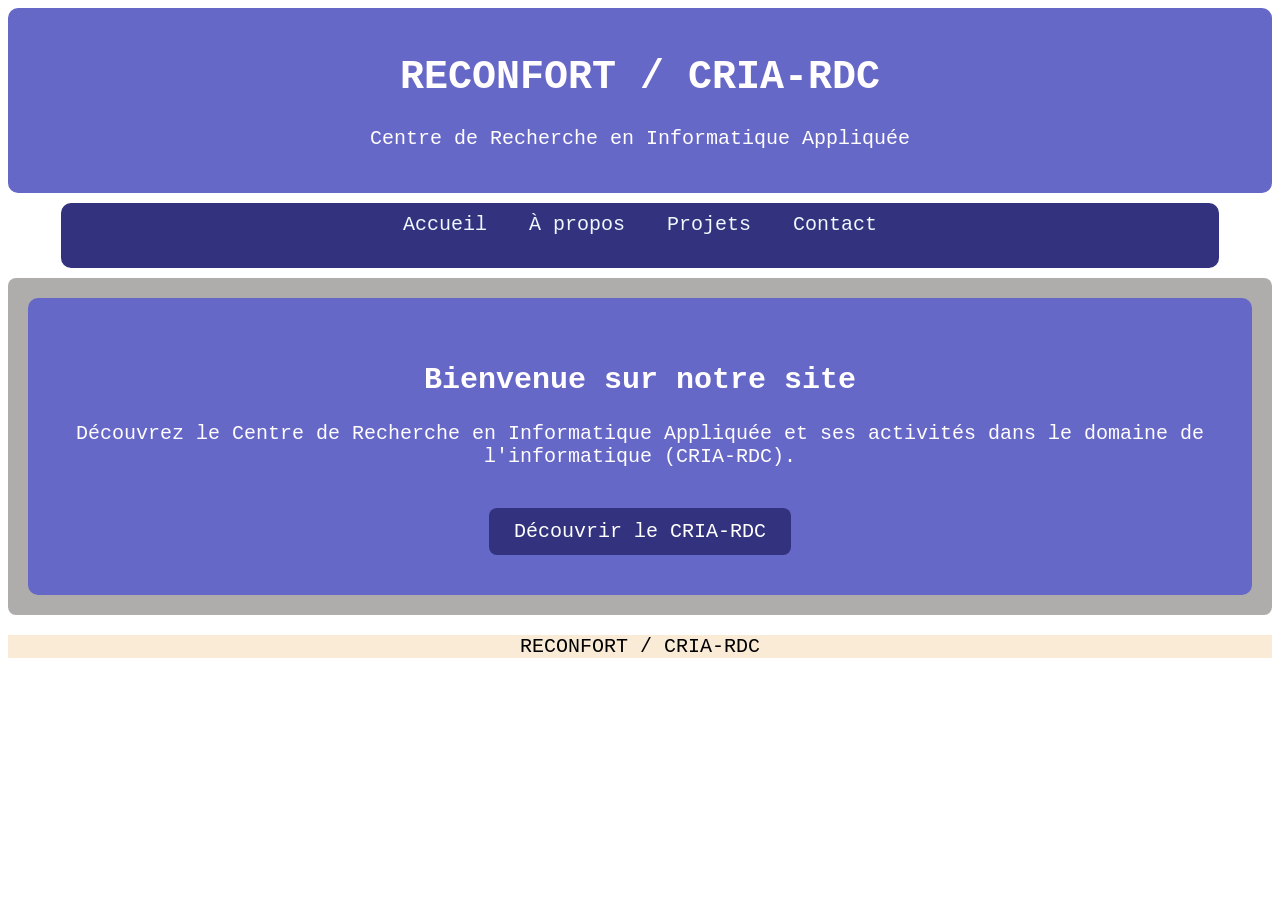
<file: SITE-STAGE-CRIA/index.html>
<!DOCTYPE html>
<html lang="fr">

<head>
    <meta charset="UTF-8">
    <meta name="viewport" content="width=device-width, initial-scale=1.0">
    <link rel="stylesheet" href="style.css">
    <title>CRIA-RDC</title>
</head>

<body>

    <header>
        <h1>RECONFORT / CRIA-RDC</h1>
        <p>Centre de Recherche en Informatique Appliquée</p>
    </header>

    <nav>
        <a href="index.html">Accueil</a>
        <a href="apropos.html">À propos</a>
        <a href="projets.html">Projets</a>
        <a href="contact.html">Contact</a>
    </nav>

    <main>

        <section class="accueil">

            <h2>Bienvenue sur notre site</h2>

            <p>
                Découvrez le Centre de Recherche en Informatique Appliquée
                et ses activités dans le domaine de l'informatique (CRIA-RDC).
            </p>

            <a href="apropos.html" class="bouton">
                Découvrir le CRIA-RDC
            </a>

        </section>

    </main>

    <footer>
        <p>RECONFORT / CRIA-RDC</p>
    </footer>

</body>

</html>
</file>
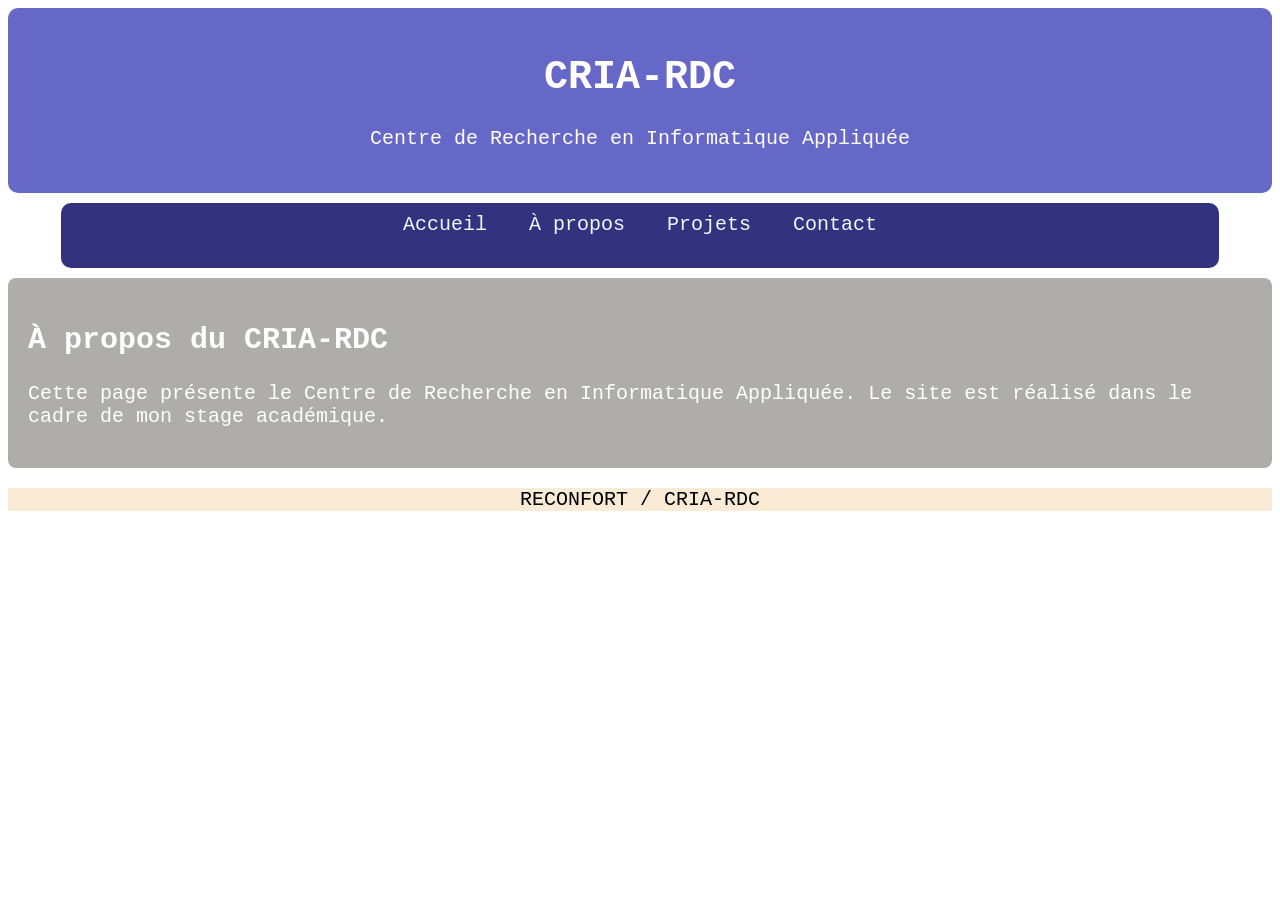
<file: SITE-STAGE-CRIA/apropos.html>
<!DOCTYPE html>
<html lang="fr">

<head>
    <meta charset="UTF-8">
    <meta name="viewport" content="width=device-width, initial-scale=1.0">
    <link rel="stylesheet" href="style.css">
    <title>À propos - CRIA-RDC</title>
</head>

<body>

    <header>
        <h1>CRIA-RDC</h1>
        <p>Centre de Recherche en Informatique Appliquée</p>
    </header>

    <nav>
        <a href="index.html">Accueil</a>
        <a href="apropos.html">À propos</a>
        <a href="projets.html">Projets</a>
        <a href="contact.html">Contact</a>
    </nav>

    <main>
        <h2>À propos du CRIA-RDC</h2>

        <p>
            Cette page présente le Centre de Recherche en Informatique Appliquée.
        
            Le site est réalisé dans le cadre de mon stage académique.
        </p>
    </main>

    <footer>
        <p>RECONFORT / CRIA-RDC</p>
    </footer>

</body>
</html>
</file>
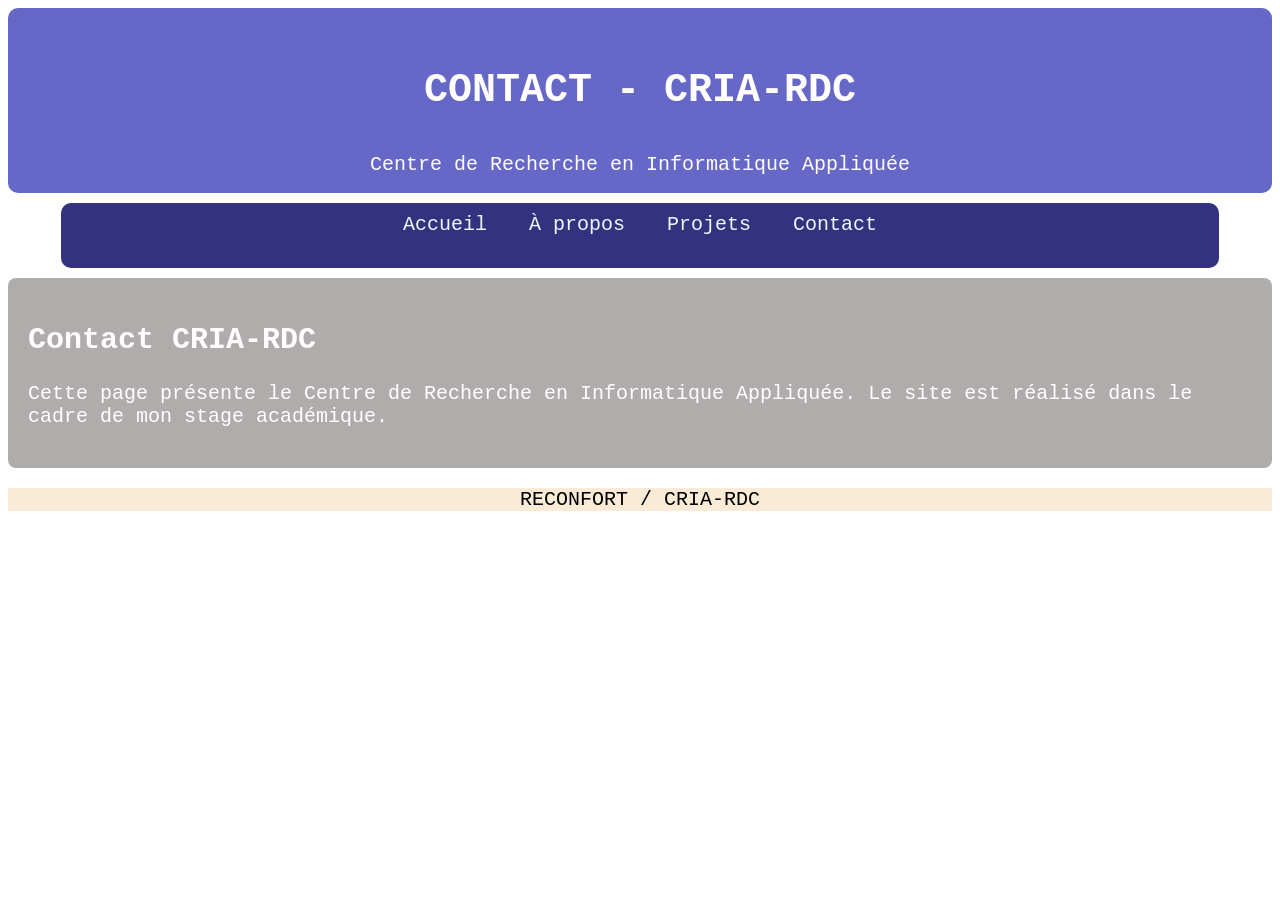
<file: SITE-STAGE-CRIA/contact.html>
<!DOCTYPE html>
<html lang="fr">
<head>
    <meta charset="UTF-8">
    <meta name="viewport" content="width=device-width, initial-scale=1.0">
    <link rel="stylesheet" href="style.css">
    <title>CONTACT- CRIA-RDC</title>
</head>
<body>
    <header>
        <h1>
            <p>CONTACT - CRIA-RDC</p>
            </h1>
            <P>Centre de Recherche en Informatique Appliquée</P>
        </header>
        <nav>
        <a href="index.html">Accueil</a>
        <a href="apropos.html">À propos</a>
        <a href="projets.html">Projets</a>
        <a href="contact.html">Contact</a>
    </nav>
 <main>
        <h2>Contact CRIA-RDC</h2>

        <p>
            Cette page présente le Centre de Recherche en Informatique Appliquée.
        
            Le site est réalisé dans le cadre de mon stage académique.
        </p>
    </main>

    <footer>
        <p>RECONFORT / CRIA-RDC</p>
    </footer>

</body>
</html>
</file>
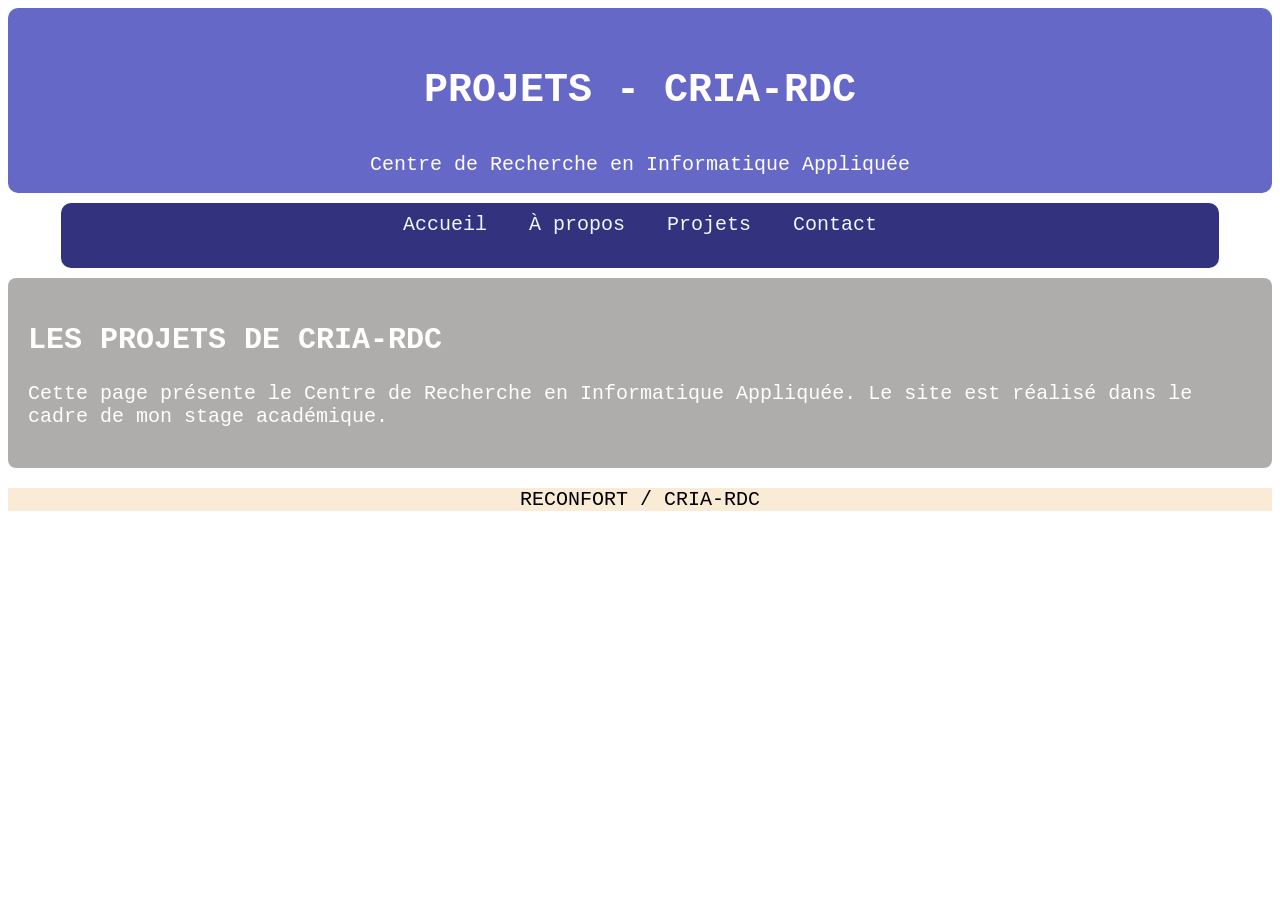
<file: SITE-STAGE-CRIA/projets.html>
<!DOCTYPE html>
<html lang="fr">
<head>
    <meta charset="UTF-8">
    <meta name="viewport" content="width=device-width, initial-scale=1.0">
    <link rel="stylesheet" href="style.css">
    <title>Projets - CRIA-RDC</title>
</head>
<body>
    <header>
        <h1>
            <p>PROJETS - CRIA-RDC</p>
            </h1>
            <P>Centre de Recherche en Informatique Appliquée</P>
        </header>
        <nav>
        <a href="index.html">Accueil</a>
        <a href="apropos.html">À propos</a>
        <a href="projets.html">Projets</a>
        <a href="contact.html">Contact</a>
    </nav>
 <main>
        <h2>LES PROJETS  DE CRIA-RDC</h2>

        <p>
            Cette page présente le Centre de Recherche en Informatique Appliquée.
        
            Le site est réalisé dans le cadre de mon stage académique.
        </p>
    </main>

    <footer>
        <p>RECONFORT / CRIA-RDC</p>
    </footer>

</body>
</html>
</file>
<file: SITE-STAGE-CRIA/style.css>
body {
    background-color: rgb(255, 255, 255);
    font-family: 'Courier New', Courier, monospace;
    color: rgb(255, 253, 253);
    font-size: 20px;
}

header {
    background-color: rgb(102, 104, 199);
    border-radius: 10px;
    text-align: center;
    height: 145px;
    padding: 20px;
}

nav {
    background-color: rgb(50, 50, 126);
    border-radius: 10px;
    width: 90%;
    height: 45px;
    text-align: center;
    padding: 10px;
    margin: 10px auto;
}

nav a {
    text-decoration: none;
    padding: 15px;
    color: aliceblue;
}

nav a:hover {
    color: rgb(255, 238, 0);
}

main {
    background-color: rgb(175, 172, 172);
    padding: 20px;
    border-radius: 8px;
}

section {
    text-align: center;
    background-color: rgb(102, 104, 199);
    border-radius: 10px;
    padding: 40px 20px;
}
footer{
    background-color: antiquewhite;
    color: black;
    text-align: center;
}
.bouton {
    display: inline-block;
    background-color: rgb(50, 50, 126);
    color: white;
    text-decoration: none;
    padding: 12px 25px;
    border-radius: 8px;
    margin-top: 20px;
}

.bouton:hover {
    background-color: rgb(155, 154, 143);
    color: black;
}
</file>
